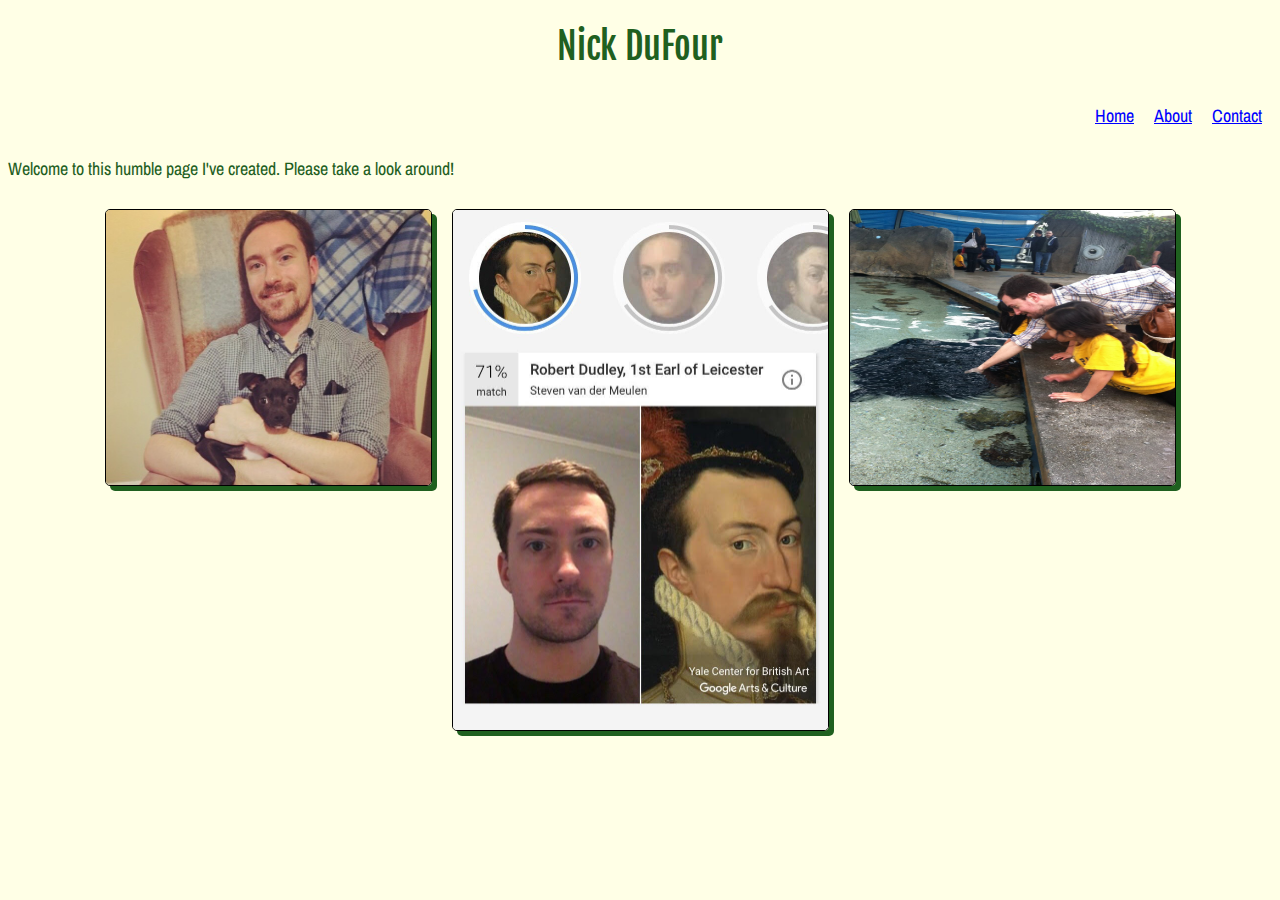
<file: index.html>
<!DOCTYPE html>
<html lang="en">
<head>
	<title>Nick DuFour</title>
	<link rel="stylesheet" type="text/css" href="stylesheet.css">
	<link href="https://fonts.googleapis.com/css?family=Abril+Fatface|Archivo+Narrow|Fjalla+One|Montserrat" rel="stylesheet">
	<meta name = "viewport" content="width=device-width, initial-scale=1.0">
</head>
<body>
	<h1>Nick DuFour</h1>
	<ul class="navbar">
		<li><a href="index.html">Home</a></li>
		<li><a href="about.html">About</a></li>
		<li><a href="contact.html">Contact</a></li>
	</ul>

	<p>Welcome to this humble page I've created.  Please take a look around!</p>

<div class="images">
	<!--image 1-->
	<img src="Profilepic.jpg" alt="Me with a small black dog">
	<!--image 2-->
	<img src="nickandrobert.jpg" alt="Selfie next to a painting of a man with a mustache">
	<!--image 3-->
  <img src="nickwithstingray.jpg" alt="Me petting a stingray at an aquarium">
</div>
</body>
	</html>
</file>
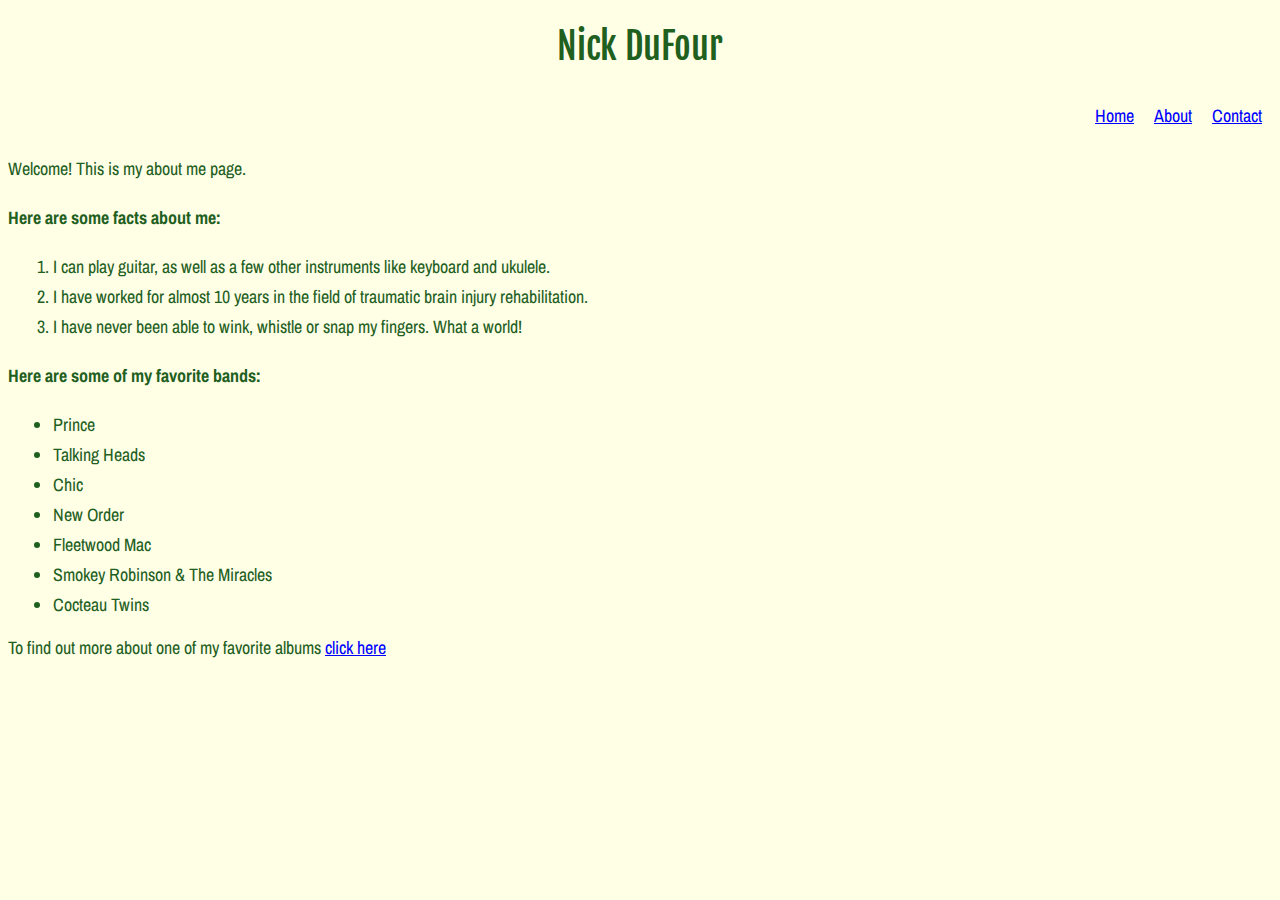
<file: about.html>
<!DOCTYPE html>
<html lang="en">
<head>
	<title>Nick DuFour</title>
	<link rel="stylesheet" type="text/css" href="stylesheet.css">
	<link href="https://fonts.googleapis.com/css?family=Abril+Fatface|Archivo+Narrow|Fjalla+One|Montserrat" rel="stylesheet">
	<meta name = "viewport" content="width=device-width, initial-scale=1.0">
</head>
	<body>
	<h1>Nick DuFour</h1>
	<ul class="navbar">
		<li><a href="index.html">Home</a></li>
		<li><a href="about.html">About</a></li>
		<li><a href="contact.html">Contact</a></li>
	</ul>
		<p>Welcome! This is my about me page.</p>
		<h4>Here are some facts about me:</h4>
		<ol>
			<li>I can play guitar, as well as a few other instruments like keyboard and ukulele.</li>
			<li>I have worked for almost 10 years in the field of traumatic brain injury rehabilitation.</li>
			<li>I have never been able to wink, whistle or snap my fingers.  What a world!</li>
		</ol>

		<h4>Here are some of my favorite bands:</h4>
		<ul>
			<li>Prince</li>
			<li>Talking Heads</li>
			<li>Chic</li>
			<li>New Order</li>
			<li>Fleetwood Mac</li>
			<li>Smokey Robinson & The Miracles</li>
			<li>Cocteau Twins</li>
		</ul>

		<p>To find out more about one of my favorite albums <a href="https://en.wikipedia.org/wiki/Heaven_or_Las_Vegas">click here</p>

	</body>
</html>
</file>
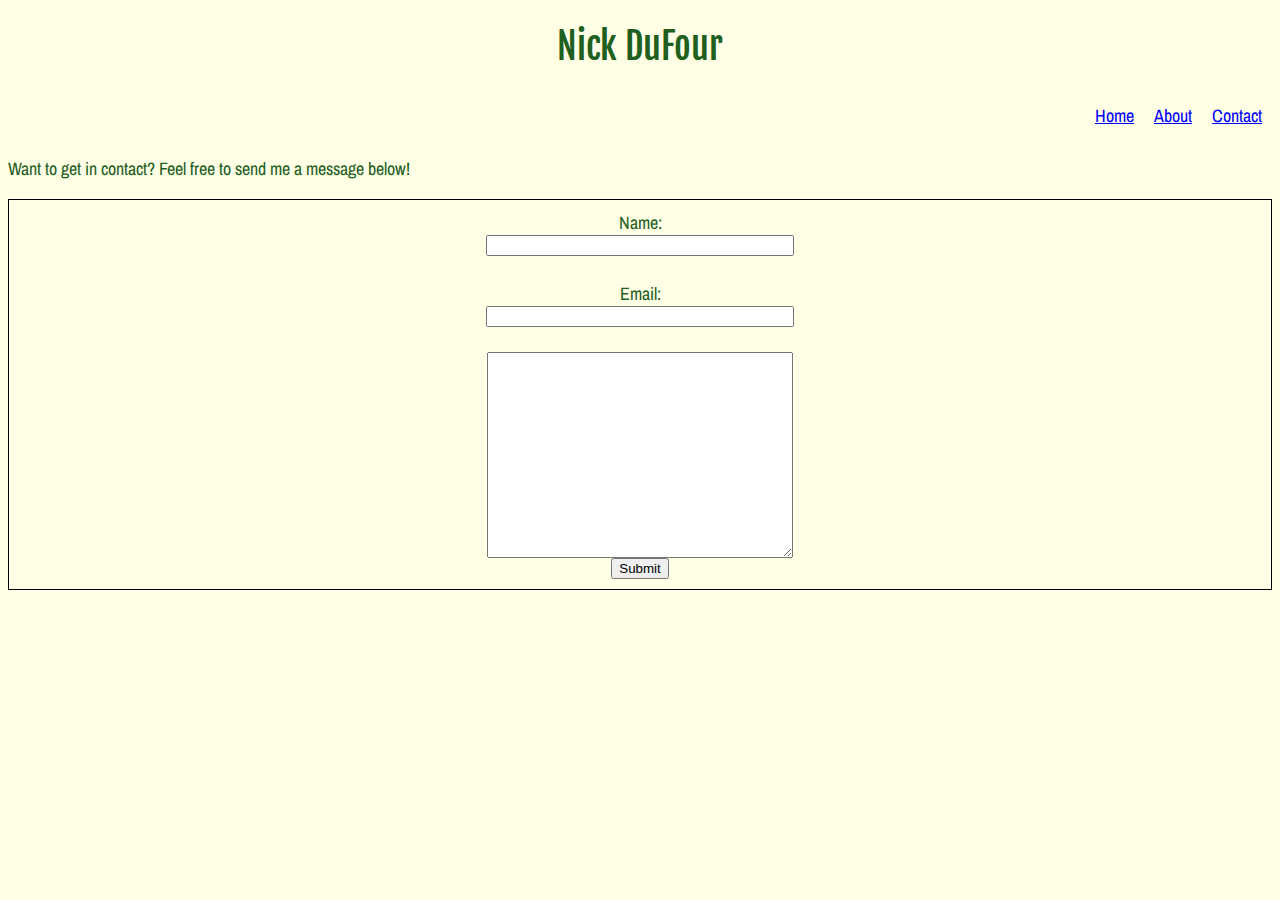
<file: contact.html>
<!DOCTYPE html>
<html>
<head lang="en">
	<title>Nick DuFour</title>
	<link rel="stylesheet" type="text/css" href="stylesheet.css">
	<link href="https://fonts.googleapis.com/css?family=Abril+Fatface|Archivo+Narrow|Fjalla+One|Montserrat" rel="stylesheet">
	<meta name = "viewport" content="width=device-width, initial-scale=1.0">
</head>
<body>
	<h1>Nick DuFour</h1>
	<ul class="navbar">
		<li><a href="index.html">Home</a></li>
		<li><a href="about.html">About</a></li>
		<li><a href="contact.html">Contact</a></li>
	</ul>
	<p>Want to get in contact? Feel free to send me a message below!</p>

	<form>
		Name:<br>
		<input type="text">
		<br>
		Email:<br>
		<input type="text"><br>
		<textarea class="textbox">
		</textarea>
		<input type="submit" value="Submit">
	</form>
	</body>
</html>
</file>
<file: stylesheet.css>
/*For mobile*/

h1 {
	text-align: center;
	font-family: 'Abril Fatface', cursive;
	font-weight: normal;
}

.navbar {
	list-style-type: none;
	display: flex;
	flex-direction: column;
	justify-content: flex-end;
}

.navbar li {
	padding: 5px;
}

body {
	font-family: 'Montserrat', sans-serif;
	background-color: #b5e3c7; /*light green*/
}

.images {
	display: flex;
	flex-flow: column wrap;
	justify-content: center;
	align-items: center;
}

img {
	width: 325px;
	height: 275px;
	border: 1px solid black;
	border-radius: 5px;
	box-shadow: 5px 5px;
	margin: 10px;
}

img:nth-child(2) {
	width: 375px;
	height: 520px;
}

a:link {
	color: blue;
}

a:visited {
	color: purple;
}

a:hover {
	color: #1f3d7a; /*shade of dark blue*/
	font-weight: bold;
}

form {
	display: flex;
	flex-direction: column;
	align-items: center;
  justify-content: center;
	border: 1px solid black;
	padding: 10px;
}

input[type="text"] {
	width: 300px;
}

.textbox {
	width: 300px;
	height: 200px;
}

ol li {
	margin: 5px;
}

ul li {
	margin: 5px;
}
/*responsive design for desktop/tablet*/
@media (min-width: 768px) {
	.navbar {
		flex-direction: row;
		justify-content: flex-end;
	}

	.images {
		flex-flow: row wrap;
		align-items: flex-start;
	}
h1 {
		font-family: 'Fjalla One', sans-serif;
		color: #1f601f;/*dark green*/
	}

body {
	background-color: #ffffe6;/* very light yellow*/
	font-family: 'Archivo Narrow', sans-serif;
	font-weight: normal;
	font-size: large;
	color: #1f601f;/*dark green*/
}

a:hover {
	color: #339933; /*medium green*/
	font-weight: bold;
}

}
</file>
